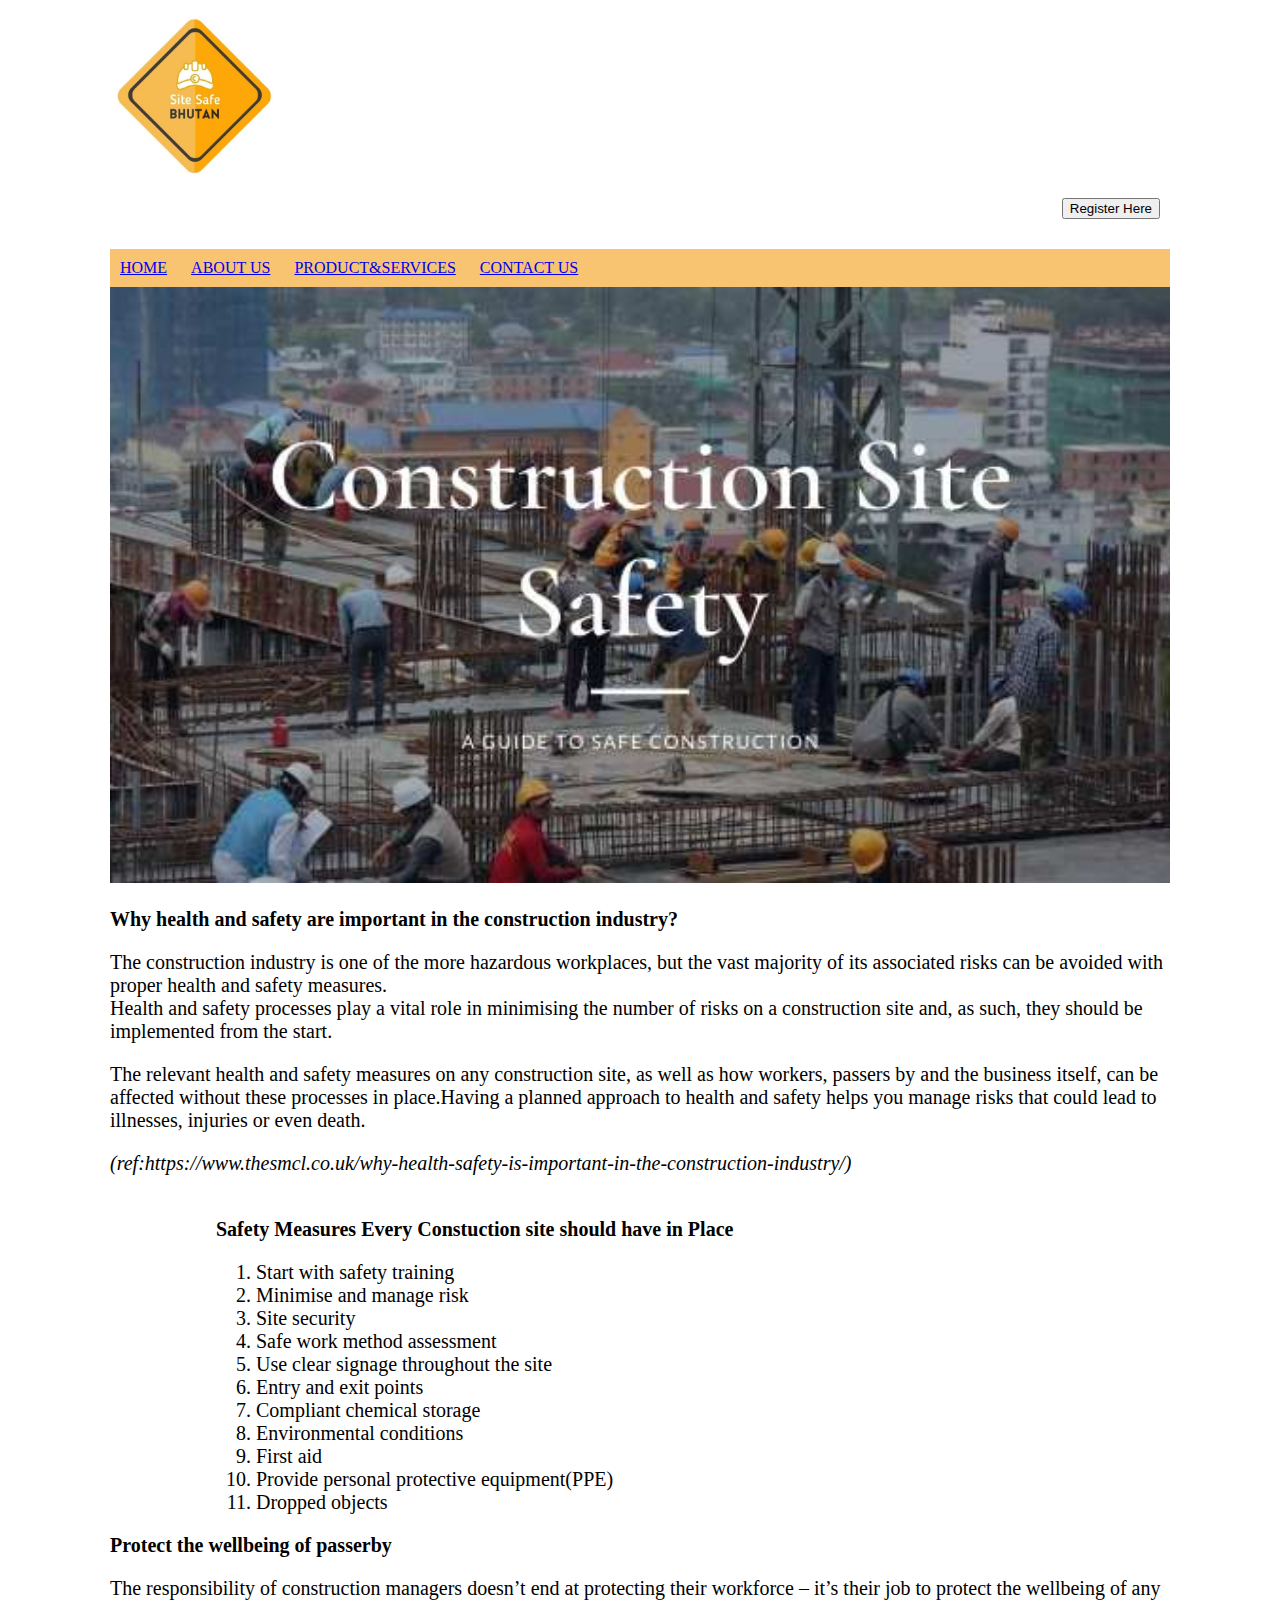
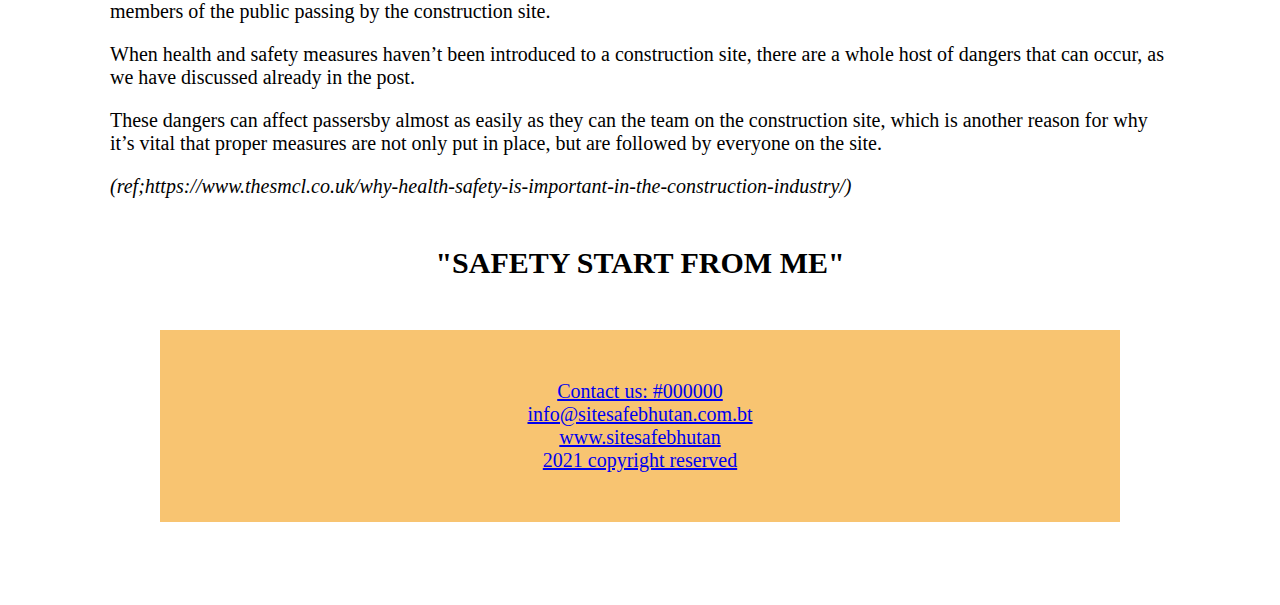
<file: index.html>
<!DOCTYPE html>
<html>
  <head>
    <title>
      sitesafe bhutan
    </title>
    <link href="finalwebsite.css" rel="stylesheet">

  </head>

   <body>

      <div class="sitesafe">
          <img class="sitesafe" src="sitesafebhutan.jpeg" alt="logo">
     </div>

      <div class="containter">
           <button type="button" class="button" onclick="alert('Welcome to sitesafe Bhutan')"> Register Here</button>
      </div>

      <div class="header">
        <nav>
           <a href="index.html">HOME</a>
           <a href="About.html"> ABOUT US</a>
           <a href="ProductService.html"> PRODUCT&SERVICES</a>
           <a href="contact.html"> CONTACT US</a>
       </nav>
    </div>

    <div class="ppe">
      <img class="ppe" src="sitesafety.jpeg" alt="site-safe">
    </div>


     <p>
     <b>Why health and safety are important in the construction industry?</b>
     </P>
     <p>The construction industry is one of the more hazardous workplaces, but the vast majority of its associated risks can
     be avoided with proper health and safety measures.<br>Health and safety processes play a vital role in minimising the number
     of risks on a construction site and, as such, they should be implemented from the start.
    </p>
    <p>
     The relevant health and safety measures on any construction site, as well as how workers, passers by and the business itself,
     can be affected without these processes in place.Having a planned approach to health and safety helps you manage risks that could
     lead to illnesses, injuries or even death.
     <br>
     </P>
    <p> <cite>(ref:https://www.thesmcl.co.uk/why-health-safety-is-important-in-the-construction-industry/)</cite></p>
      <br>

      <div class="safetytools">
        <b>Safety Measures Every Constuction site should have in Place</b>
        <ol>
          <li>Start with safety training</li>
          <li>Minimise and manage risk</li>
          <li>Site security</li>
          <li>Safe work method assessment</li>
          <li>Use clear signage throughout the site</li>
          <li>Entry and exit points</li>
          <li>Compliant chemical storage</li>
          <li>Environmental conditions</li>
          <li> First aid</li>
          <li>Provide personal protective equipment(PPE)</li>
          <li>Dropped objects</li>
        </ol>
      </div>


   <b>Protect the wellbeing of passerby</b>
    <p>
     The responsibility of construction managers doesn’t end at protecting their workforce – it’s their job to protect the wellbeing of any members of the public passing by the construction site.</p>
     <p>When health and safety measures haven’t been introduced to a construction site, there are a whole host of dangers that can occur, as we have discussed already in the post.</p>
     <p>These dangers can affect passersby almost as easily as they can the team on the construction site, which is another reason for why it’s vital that proper measures are not only put in place,
    but are followed by everyone on the site.</p>
    <cite>(ref;https://www.thesmcl.co.uk/why-health-safety-is-important-in-the-construction-industry/)</cite>

    <br>
    <br>

    <h2>"SAFETY START FROM ME"</h2>

   <footer class="footerbar">

      <a href="contact.html"> Contact us: #000000</a>
      <br>
      <a href="about.html"> info@sitesafebhutan.com.bt</a>
      <br>
      <a href="finalwebsite.html">www.sitesafebhutan </a>
      <br>
      <a href="product&service.html"> 2021 copyright reserved </a>


  </footer>

  <br>

</body>

</html>
</file>
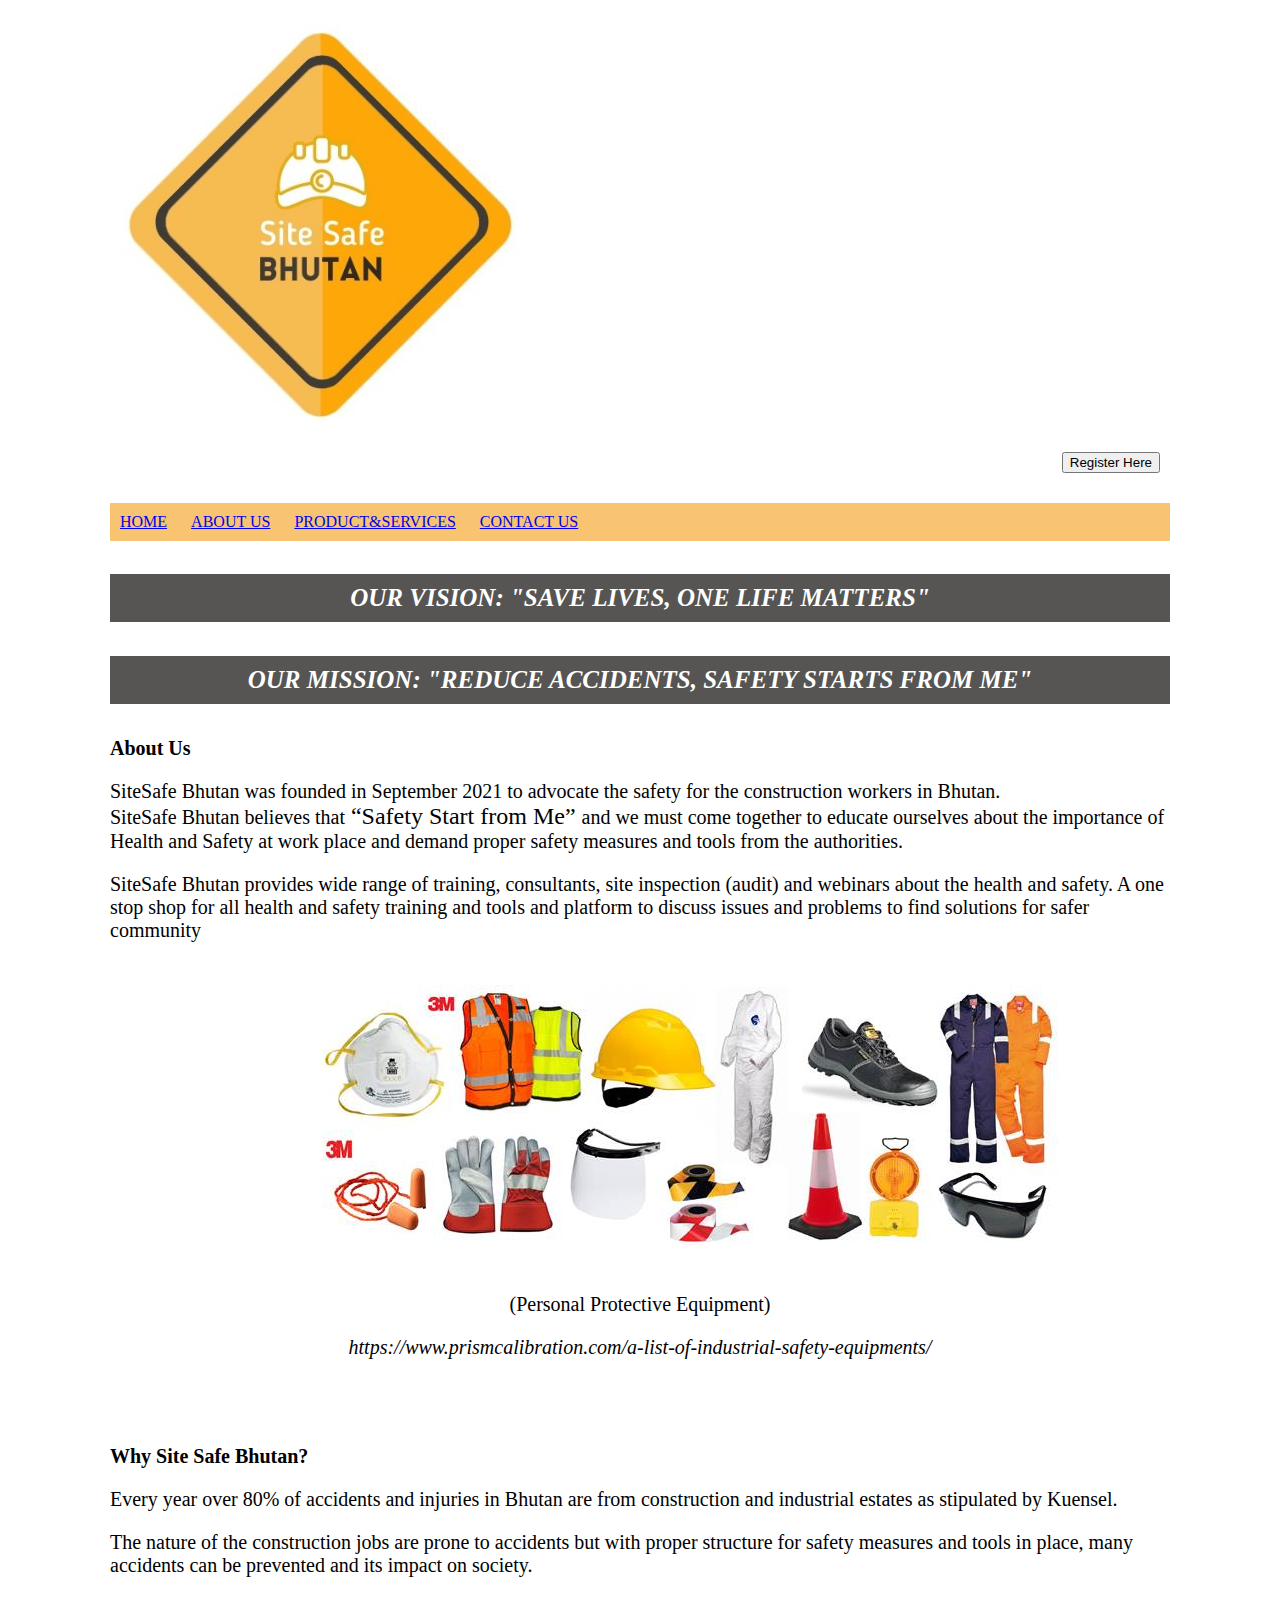
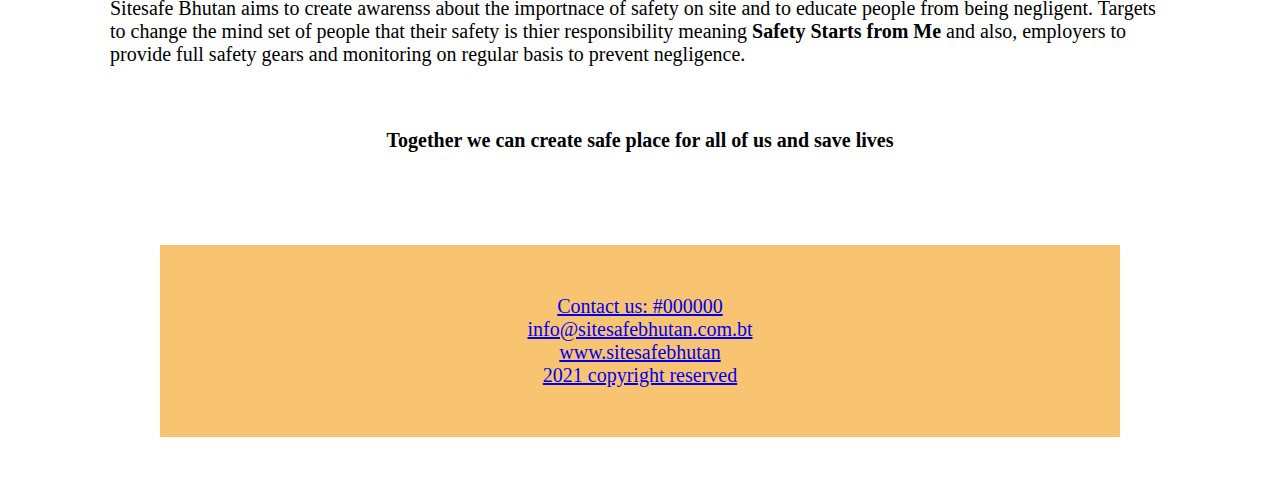
<file: About.html>
<!DOCTYPE html>

<html lang="en" dir="ltr">
  <head>
    <meta charset="utf-8">
    <title>About us</title>
  <link href="finalwebsite.css" rel="stylesheet">
  </head>
  <body>

    <img class=logo src="sitesafebhutan.jpeg" alt="logo">
    
    <div class="containter">
         <button type="button" class="button" onclick="alert('Welcome to sitesafe Bhutan')"> Register Here</button>
    </div>


      <nav class="header">
        <a href="index.html">HOME</a>
        <a href="About.html"> ABOUT US</a>
        <a href="ProductService.html"> PRODUCT&SERVICES</a>
        <a href="contact.html"> CONTACT US</a>
       </nav>

       <h4 class="vision">OUR VISION: "SAVE LIVES, ONE LIFE MATTERS" </h4>
       <h4 class="vision"> OUR MISSION: "REDUCE ACCIDENTS, SAFETY STARTS FROM ME" </h4>

      <b> About Us </b>
      <p>
        SiteSafe Bhutan was founded in September 2021 to advocate the safety for the construction workers in Bhutan.
        <br> SiteSafe Bhutan believes that<big>  “Safety Start from Me” </big>and we must come together to educate ourselves about the importance
        of Health and Safety at work place and demand proper safety measures and tools from the authorities.
        <br><p>SiteSafe Bhutan provides wide range of training, consultants, site inspection (audit) and webinars about the health and safety.
        A one stop shop for all health and safety training and tools and platform to discuss issues and problems to find solutions for safer community</p>
       <br>

        <div class="safetytools">
          <img class="safetytools" src="safety-product.jpeg" alt=gears>
        </div>
       <br>

         <div class="cite">
           <p>(Personal Protective Equipment) </p>
           <p><cite>https://www.prismcalibration.com/a-list-of-industrial-safety-equipments/</cite></p>
        </div>
       <br>
       <br>

       <p><b> Why Site Safe Bhutan?</b></p>

       <P>
         Every year over 80% of accidents and injuries in Bhutan are from construction and industrial estates as stipulated by Kuensel.
        </p>
         <p>The nature of the construction jobs are prone to accidents but with proper structure for safety measures and tools in place,
           many accidents can be prevented and its impact on society.</p>
        <p>Sitesafe Bhutan aims to create awarenss about the importnace of safety on site and to educate people from being negligent.
           Targets to change the mind set of people that their safety is thier responsibility meaning <b>Safety Starts from Me</b>
           and also, employers to provide full safety gears and monitoring on regular basis to prevent negligence.</p><br>

          <div class= "safelive">
                <p><b>Together we can create safe place for all of us and save lives</b><p/>
          </div>


     <br>
     <footer class="footerbar">
       <a href="contact.html"> Contact us: #000000</a>
       <br>
       <a href="about.html"> info@sitesafebhutan.com.bt</a>
       <br>
       <a href="finalwebsite.html">www.sitesafebhutan </a>
       <br>
       <a href="product&service.html">2021 copyright reserved  </a>

    </footer>

  </body>
</html>
</file>
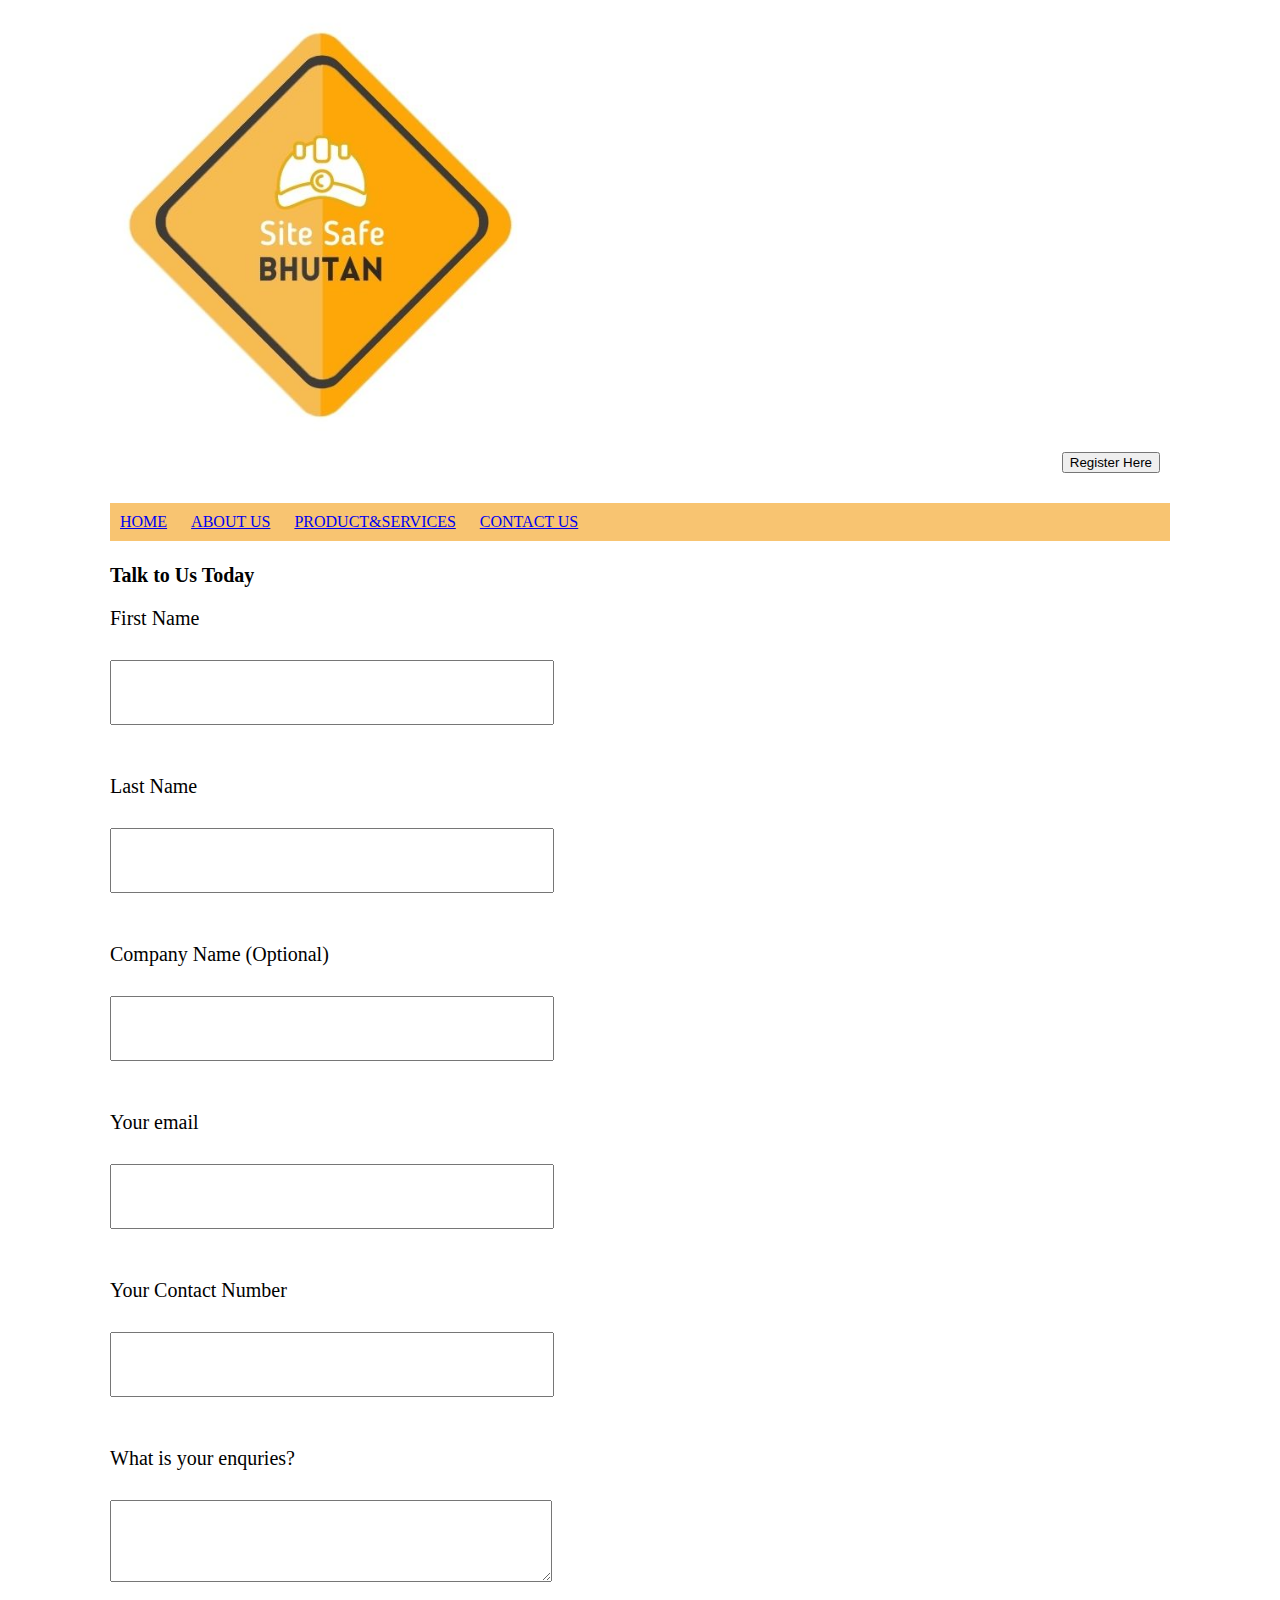
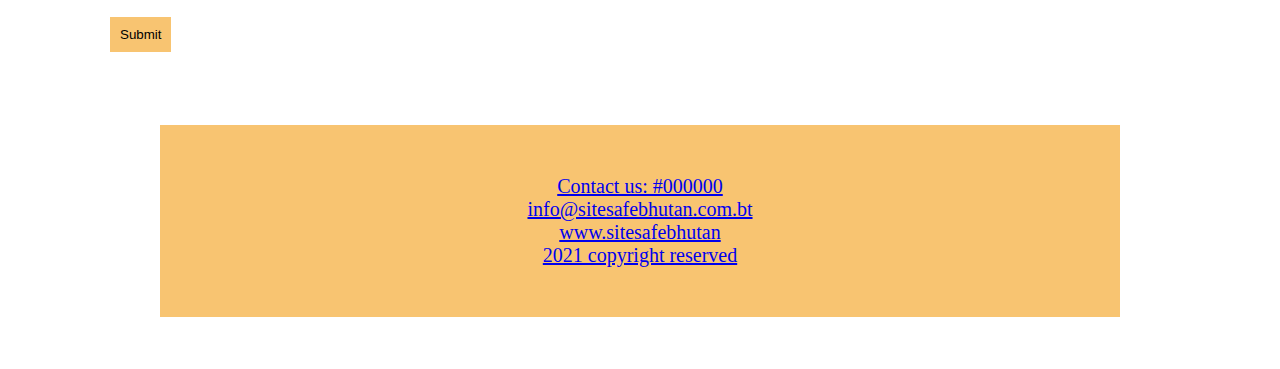
<file: contact.html>
<!DOCTYPE html>
<html lang="en" dir="ltr">
  <head>
    <meta charset="utf-8">
    <title> contact us</title>
  </head>
    <link href="finalwebsite.css" rel="stylesheet">
  <body>

    <img class=logo src="sitesafebhutan.jpeg" alt="logo">

    <div class="containter">
         <button type="button" class="button" onclick="alert('Welcome to sitesafe Bhutan')"> Register Here</button>
    </div>

      <nav class="header">
        <a href="index.html">HOME</a>
        <a href="About.html"> ABOUT US</a>
        <a href="ProductService.html"> PRODUCT&SERVICES</a>
        <a href="contact.html"> CONTACT US</a>
       </nav>
       <br>


  <div class="Contactform">
    <b> Talk to Us Today </b>
    <p> First Name </P>
    <input>
    <p> Last Name</p>
    <input>
    <br>
    <p> Company Name (Optional)</p>
    <input>
    <br>
    <p> Your email</p>
    <input>
    <br>
    <p> Your Contact Number </p>
    <input>
    <br>
    <p> What is your enquries?</p>
    <textarea></textarea>
    <br>
    <button type="reset" class="submit" onclick="alert('Thanks for submitting')"> Submit</button>
    <br>
  </div>

  <br>


  <footer class="footerbar">
    <a href="contact.html"> Contact us: #000000</a>
    <br>
    <a href="about.html"> info@sitesafebhutan.com.bt</a>
    <br>
    <a href="finalwebsite.html">www.sitesafebhutan </a>
    <br>
    <a href="product&service.html"> 2021 copyright reserved  </a>

 </footer>



  </body>
</html>
</file>
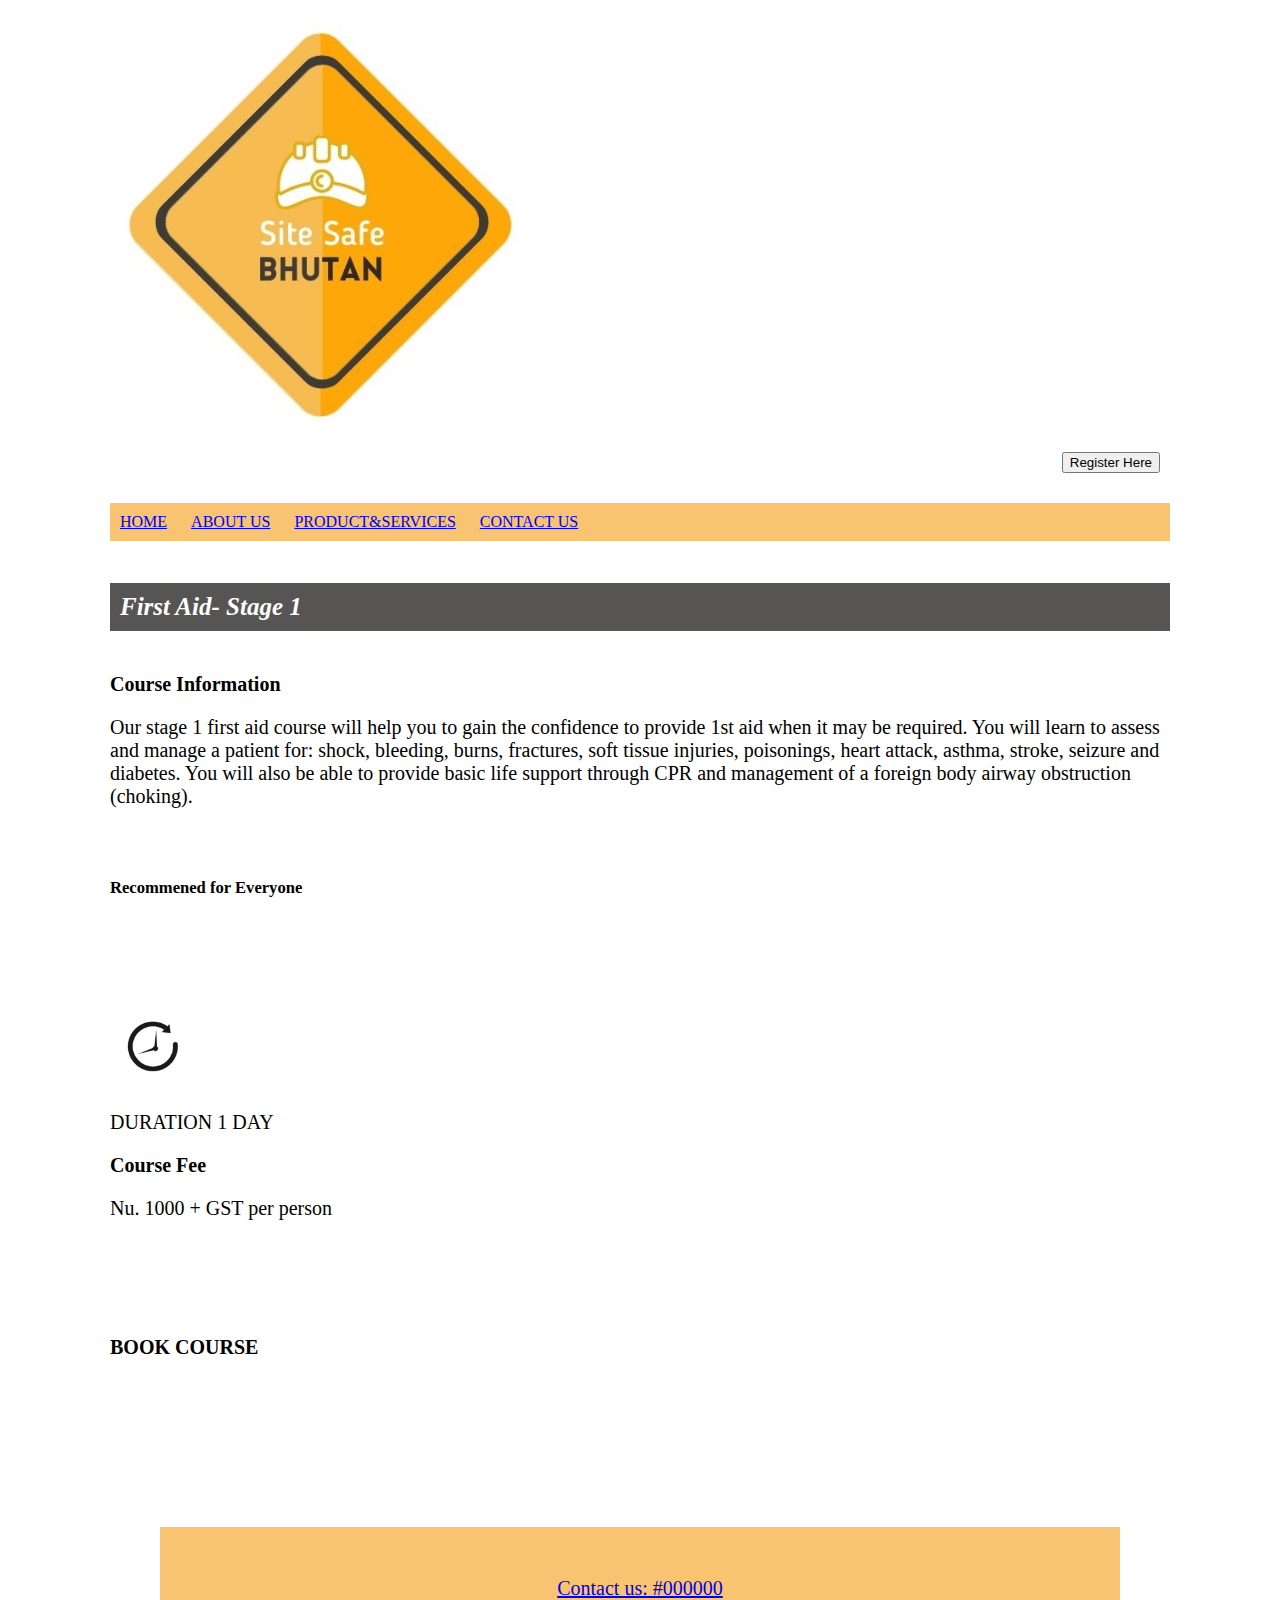
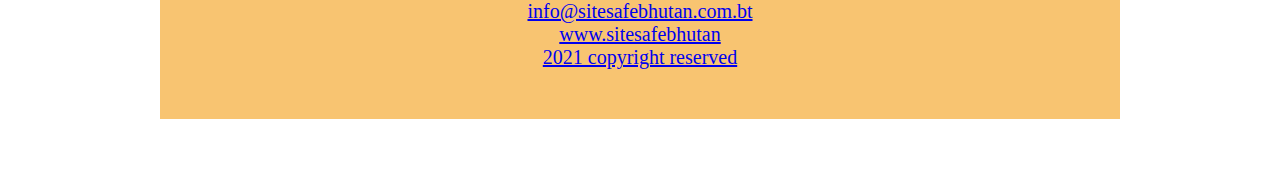
<file: first aid.html>
<!DOCTYPE html>
<html lang="en" dir="ltr">
  <head>
    <meta charset="utf-8">
    <title>first aid</title>
    <link href="finalwebsite.css" rel="stylesheet">
  </head>
  <body>

    <img class=logo src="sitesafebhutan.jpeg" alt="logo">

   <div class="containter">
        <button type="button" class="button" onclick="alert('Welcome to sitesafe Bhutan')"> Register Here</button>
   </div>

   <div class="header">
     <nav>
        <a href="index.html">HOME</a>
        <a href="About.html"> ABOUT US</a>
        <a href="ProductService.html"> PRODUCT&SERVICES</a>
        <a href="contact.html"> CONTACT US</a>
    </nav>
 </div>

    <h5 class="firstaid"> First Aid- Stage 1 </h5>


    <p><b>Course Information</b></p>

    <p> Our stage 1 first aid course will help you to gain the confidence to provide 1st aid when it may be required.
    You will learn to assess and manage a patient for: shock, bleeding, burns, fractures, soft tissue injuries, poisonings,
    heart attack, asthma, stroke, seizure and diabetes.

    You will also be able to provide basic life support through CPR and management of a foreign body airway obstruction (choking).
    </p>
    <br>
     <h5> Recommened for Everyone</h5>

     <br>
     <br>
     <br>
     <br>

    <img class="time" src="time.png">
    <p>DURATION 1 DAY</p>

    <b>Course Fee</b>
    <p>Nu. 1000 + GST per person</p>

    <br>
    <br>
    <br>


  <h4>BOOK COURSE</h4>

     <br>
     <br>
     <br>
     <br>

    <footer class="footerbar">

      <a href="contact.html"> Contact us: #000000</a>
      <br>
      <a href="about.html"> info@sitesafebhutan.com.bt</a>
      <br>
      <a href="finalwebsite.html">www.sitesafebhutan </a>
      <br>
      <a href="product&service.html"> 2021 copyright reserved  </a>

   </footer>

  </body>
</html>
</file>
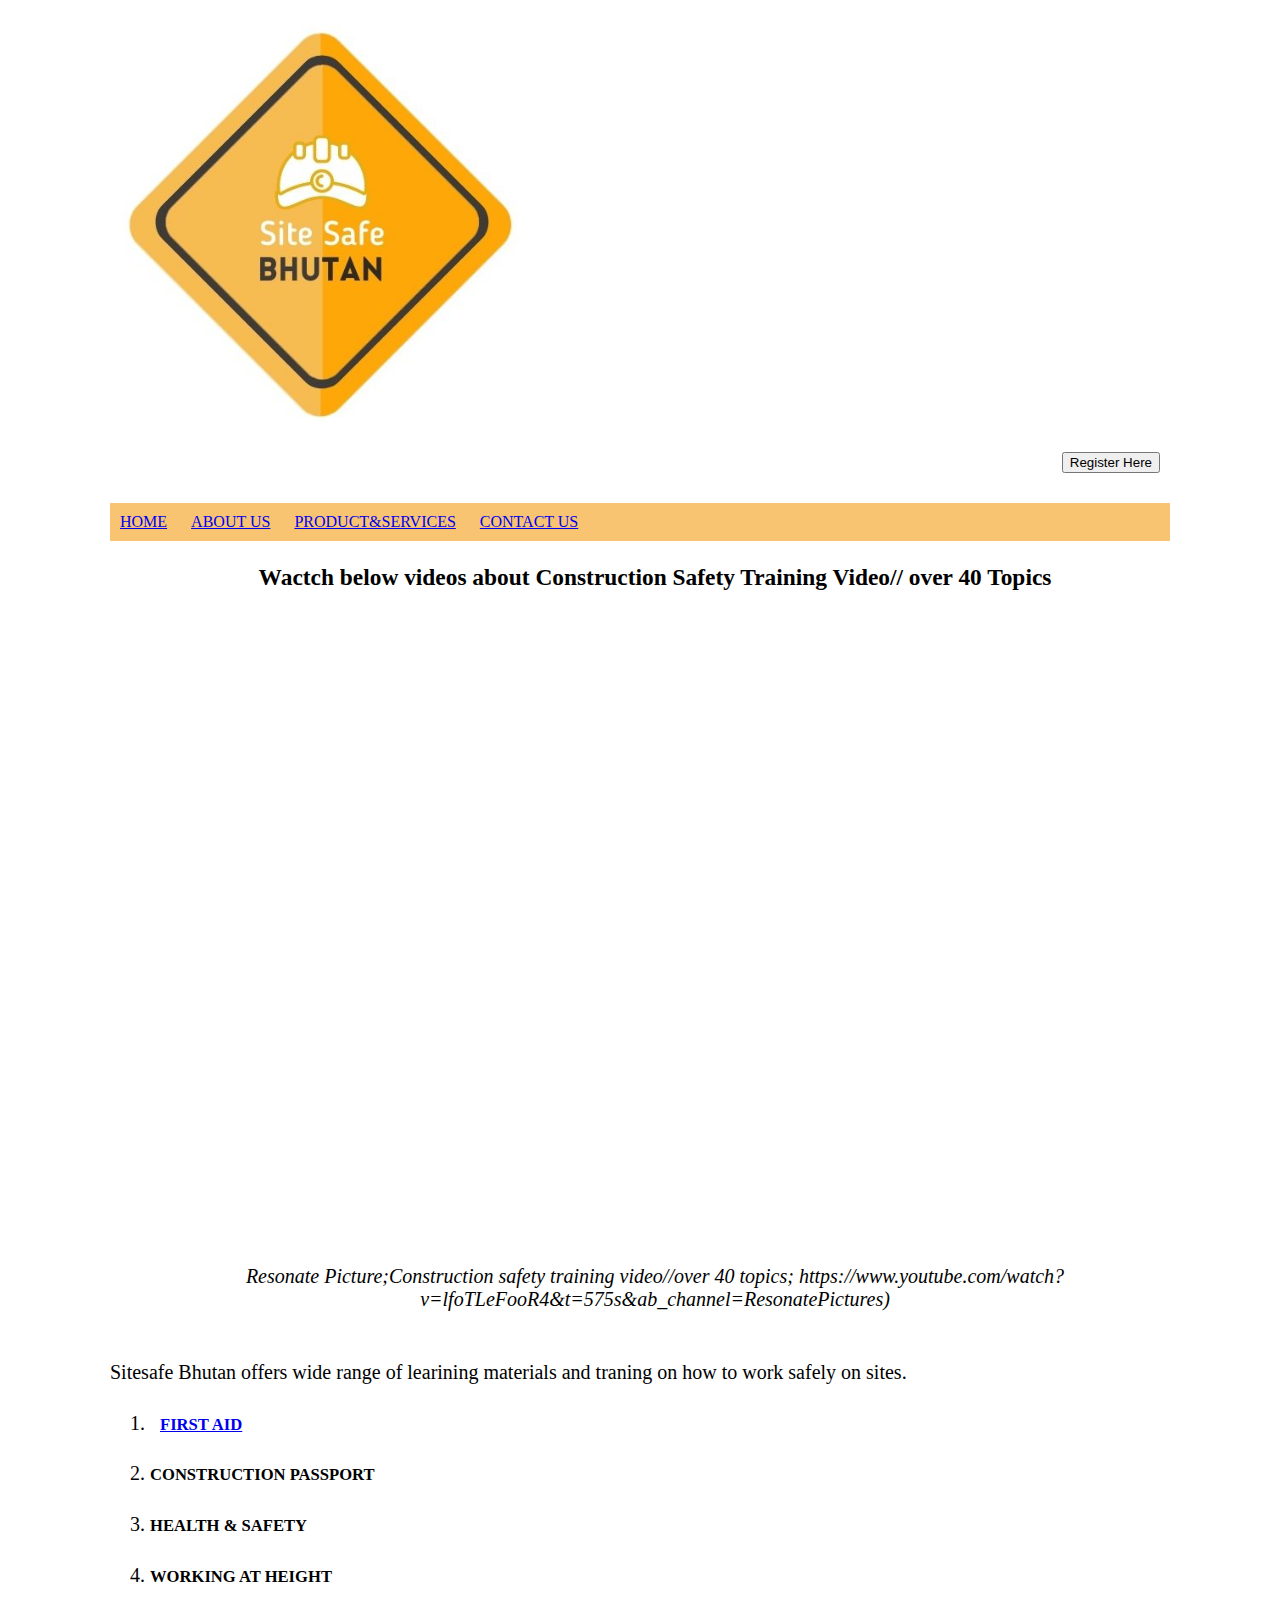
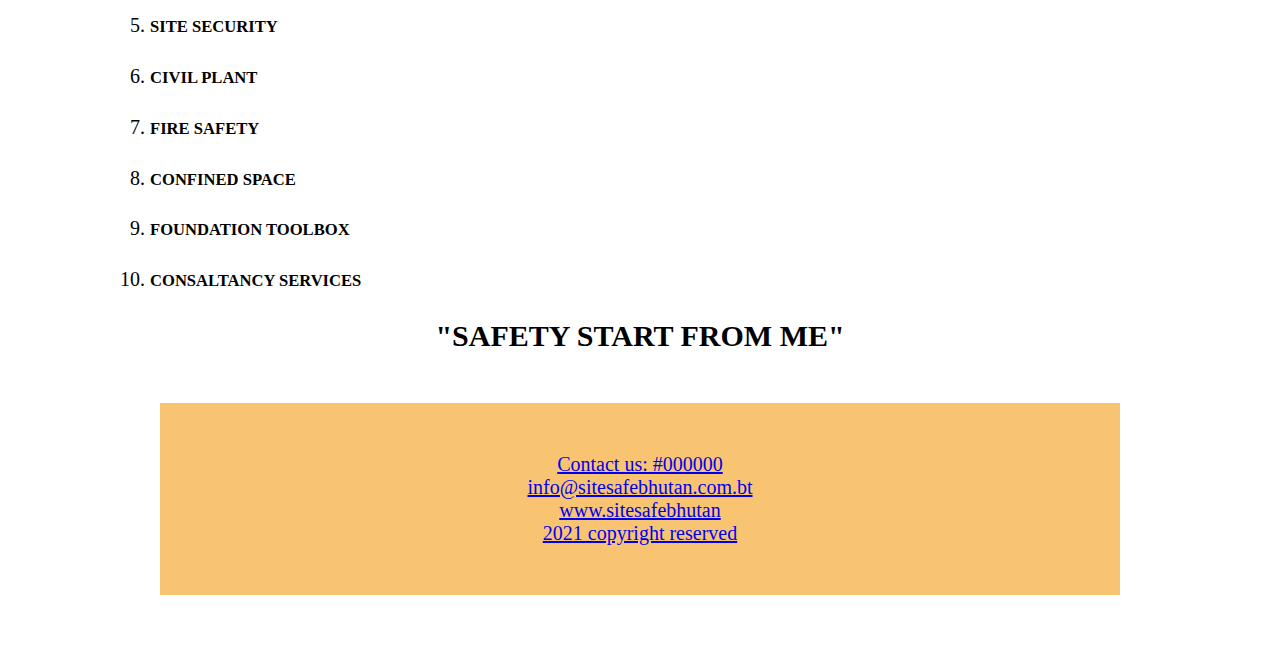
<file: ProductService.html>
<!DOCTYPE html>
<html lang="en" dir="ltr">
  <head>
    <meta charset="utf-8">
    <title>Product & Services</title>

    <link href="finalwebsite.css" rel="stylesheet">
  </head>
  <body>

        <img class=logo src="sitesafebhutan.jpeg" alt="logo">

    <div class="containter">
         <button type="button" class="button" onclick="alert('Welcome to sitesafe Bhutan')"> Register Here</button>
    </div>

      <nav class="header">
        <a href="index.html">HOME</a>
        <a href="About.html"> ABOUT US</a>
        <a href="ProductService.html"> PRODUCT&SERVICES</a>
        <a href="contact.html"> CONTACT US</a>
       </nav>
   <div class= video>
    <h3> Wactch below videos about Construction Safety Training Video// over 40 Topics</h3>
    <iframe class="video"  width="960" height="615" src="https://www.youtube.com/embed/lfoTLeFooR4" title="YouTube video player"
    frameborder="0" allow="accelerometer; autoplay; clipboard-write; encrypted-media; gyroscope; picture-in-picture"
    allowfullscreen></iframe>

    <P><cite>Resonate Picture;Construction safety training video//over 40 topics;
      https://www.youtube.com/watch?v=lfoTLeFooR4&t=575s&ab_channel=ResonatePictures)</cite></P>
   </div>

     <p>Sitesafe Bhutan offers wide range of learining materials and traning on how to work safely on sites.</p>

<div class="oderlist">
      <ol>
         <li><h5><a href= "first aid.html"> FIRST AID</a></h5></li>
         <li><h5>CONSTRUCTION PASSPORT</h5></li>
         <li><h5>HEALTH & SAFETY</h5></li>
         <li><h5>WORKING AT HEIGHT</h5></li>
         <li><h5> SITE SECURITY</h5></li>
         <li><h5>CIVIL PLANT</h5></li>
         <li><h5>FIRE SAFETY</h5></li>
         <li><h5>CONFINED SPACE</h5></li>
         <li><h5>FOUNDATION TOOLBOX</h5></li>
         <li><h5>CONSALTANCY SERVICES</h5></li>
      </ol>
  </div>


      <h2>"SAFETY START FROM ME"</h2>

      <footer class="footerbar">
        <a href="contact.html"> Contact us: #000000</a>
        <br>
        <a href="about.html"> info@sitesafebhutan.com.bt</a>
        <br>
        <a href="finalwebsite.html">www.sitesafebhutan </a>
        <br>
        <a href="product&service.html"> 2021 copyright reserved </a>

     </footer>


  </body>
</html>
</file>
<file: finalwebsite.css>
body{
  background-color: white;
  padding: 0px 100px 0px 100px;
  margin:10px 10px 10px 10px;
  text-align: left;
  font-size:20px;
  font-style: normal;
  font-family: inherit;
  font-stretch: expanded;
  font-weight: normal;

}
.citation{
  text-align: center;
}
.sitesafe{
  width: 40%;
  height: 45%;
  text-align: left;

}
.ppe{
  width:100%;
  height:80%;

}
.safetytools{
  width:500%
  height:500%
  display:block;
  position: relative;
  left: 10%;
}

.cite{
  text-align: center;
}

.safelive{
  text-align: center;
}

.crane{
  width:100%;
  height: 60%;

}

.header{
  background-color: #F8C471 ;
  padding: 10px 0px 10px 0px;
  margin-top: 20px;
  color: Black;
  font-size: 16px;
  position: relative;



}
.header a:hover{
  background-color: orange;
}


a{
  padding: 10px;
}


}

img{
  width:120%;
  height:60%;
  padding: 80px
  border: 5px solid black;
  margin: 20px 20px 15px 0px;
}
.ppe{
  width:100%;
  height: 60%;
}
.containter{
  padding: 10px;
  border-radius: 20px;
  margin: 0px;
  text-align: right;
  display: block;
  right:3000%;
  top:100%;
}

.vision{
  font-size: 25px;
  font-style: oblique;
  background-color: #565553;
  color: white;
  text-align: center;
  padding:10px 10px 10px 10px;
}

.footerbar{

  padding: 50px 100px 50px 100px;
  display: block;
  color: white;
  text-align:center;
  background-color: #F8C471 ;
  margin: 50px
}

.footbar a:hover{
  background-color: orange;
}
h2{
  color: Black ;
  text-align: center;
}

.video{
  padding: 0px 20px 10px 50px;
  align-items: center;
  text-align: center;
}


.submit{
  padding: 10px 10px 10px 10px;
  border: black;
  color: black;
  background-color: #F8C471 ;
}
.contactform{
  text-align: center;
  width: 20%
  height:20%
}

.backgroundimage{
  background-image: url(images/city.jpeg);
}
.firstaid{
  font-size: 25px;
  font-style: oblique;
  background-color: #565553;
  color: white;
  text-align: left;
  padding:10px 10px 10px 10px;
}
 .time{
   width:8%;
   height:8%;
 }
 .booknow{
   padding: 20px 20px 20px 20px;
   margin: 20px;
   color: black;
   background-color: white;
   text-align: left;
 }

 input, textarea{
   width:400px;
   margin-top: 10px;
   margin-bottom: 30PX;
   Padding: 20px;
   font-size: 18px;
 }
.logo{
  width:40%;
  height:40%;
}
</file>
